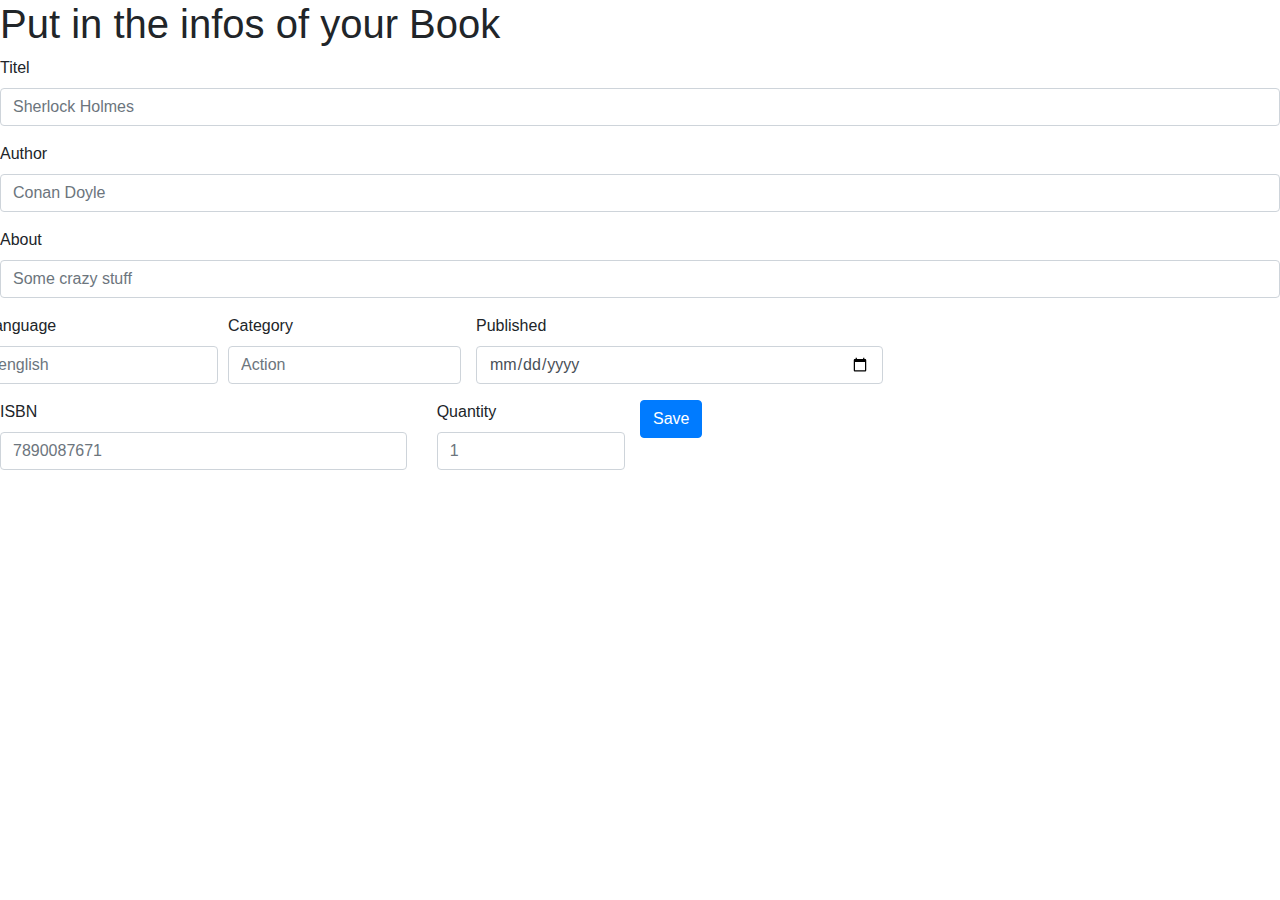
<file: src/main/resources/templates/addbook.html>
<!DOCTYPE html>
<html lang="en">
<head>
    <meta charset="UTF-8">
    <title>Add a new book</title>
    <link rel="stylesheet" href="https://stackpath.bootstrapcdn.com/bootstrap/4.5.2/css/bootstrap.min.css"
          integrity="sha384-JcKb8q3iqJ61gNV9KGb8thSsNjpSL0n8PARn9HuZOnIxN0hoP+VmmDGMN5t9UJ0Z" crossorigin="anonymous">
    <link rel="stylesheet" th:href="@{/addbooks.css}">
</head>
<body>

<div id="outer_border">
    <div id="border_line">
        <h1 id="header_title">Put in the infos of your Book</h1>
        <form class="row g-3" method="post" th:action="@{/addnewbook}">
            <div class="form-group col-md-12">
                <label for="inputTitle4">Titel</label>
                <input field="*{title}" name="title" type="text" class="form-control" id="inputTitle4" placeholder="Sherlock Holmes">
            </div>
            <div class="form-group col-md-12">
                <label for="inputAuthor4">Author</label>
                <input field="*{author}" name="author" type="text" class="form-control" id="inputAuthor4" placeholder="Conan Doyle">
            </div>
            <div class="form-group col-md-12">
                <label for="inputAbout">About</label>
                <input field="*{about}" name="about" type="text" class="form-control" id="inputAbout" placeholder="Some crazy stuff">
            </div>
            <div class="form-row">
                <div class="form-group col-md-6">
                    <label for="inputlanguage">Language</label>
                    <input field="*{language}" name="language" type="text" class="form-control" id="inputlanguage" placeholder="english">
                </div>
                <div class="form-group col-md-6">
                    <label for="inputCategory">Category</label>
                    <input field="*{category}" name="category" type="text" class="form-control" id="inputCategory" placeholder="Action">
                </div>
            </div>
            <div class="form-group col-md-4">
                <label for="inputPublished">Published</label>
                <input field="*{published}" name="published" type="date" class="form-control" id="inputPublished" placeholder="12.11.1999">
            </div>
            <div class="form-group col-md-4">
                <label for="inputIsbn">ISBN</label>
                <input field="*{isbn}" name="isbn" type="number" class="form-control" id="inputIsbn"
                       placeholder="7890087671">
            </div>
            <div class="form-group col-md-2">
                <label for="inputQuantity">Quantity</label>
                <input field="*{quantity}" name="quantity" type="number" class="form-control" id="inputQuantity" placeholder="1">
            </div>
            <div style="text-align: center">
            <button type="submit" name="save" value="Save Book" class="btn btn-primary" id="save">Save</button>
            </div>
        </form>
    </div>
</div>
</body>
</html>
</file>
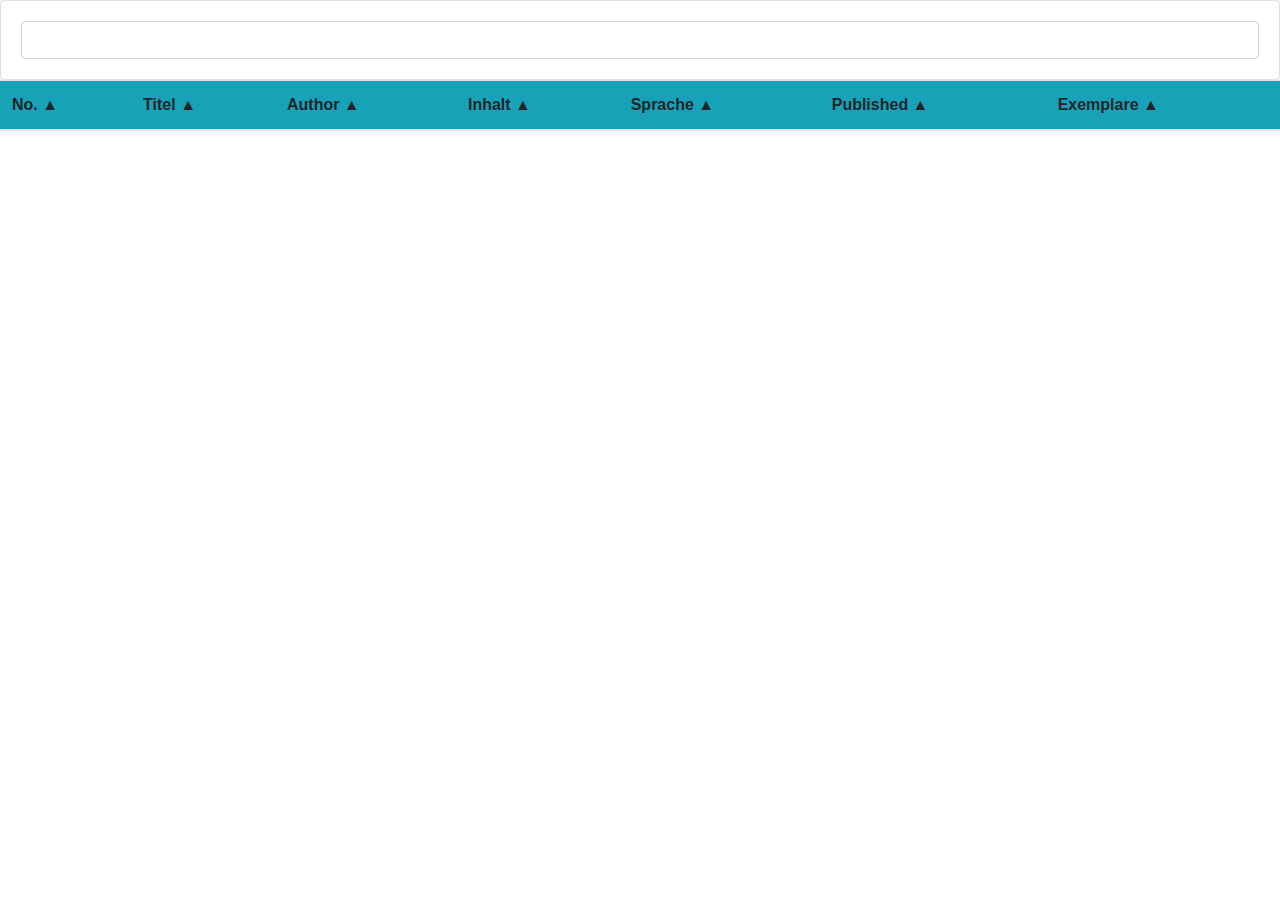
<file: src/main/resources/templates/allbooks.html>
<!DOCTYPE html>
<html lang="en">
<head>
    <meta charset="UTF-8">
    <title>Books</title>
    <link rel="stylesheet" href="https://stackpath.bootstrapcdn.com/bootstrap/4.5.2/css/bootstrap.min.css"
          integrity="sha384-JcKb8q3iqJ61gNV9KGb8thSsNjpSL0n8PARn9HuZOnIxN0hoP+VmmDGMN5t9UJ0Z" crossorigin="anonymous">
    <script src="https://ajax.googleapis.com/ajax/libs/jquery/3.6.0/jquery.min.js"></script>
    <link rel="stylesheet" th:href="@{/addbooks.css}">
</head>
<body>

<div class="row">
    <div class="col">
        <div class="card card-body">
            <input id="search-input" class="form-control" type="text">
        </div>
    </div>
</div>
<table class="table table-striped" id="table">
    <thead>
    <tr class="bg-info">
        <th data-column="id" data-order="desc" data-type="number">No. &#9650</th>
        <th data-column="title" data-order="desc">Titel &#9650</th>
        <th data-column="author" data-order="desc">Author &#9650</th>
        <th data-column="about" data-order="desc">Inhalt &#9650</th>
        <th data-column="language" data-order="desc">Sprache &#9650</th>
        <th data-column="published" data-order="desc">Published &#9650</th>
        <th data-column="quantity" data-order="desc">Exemplare &#9650</th>
        <!-- "Spring Model design"
        <th scope="col">#</th>
        <th scope="col">Titel</th>
        <th scope="col">Author</th>
        <th scope="col">Inhalt</th>
        <th scope="col">Sprache</th>
        <th scope="col">Exemplare</th>-->


    </tr>
    </thead>
    <tbody id="mytable">
    <!--<tbody th:each="book: ${booklist}" >
    <tr>
        <td th:text="${book.id}"></td>
        <td th:text="${book.title}"></td>
        <td th:text="${book.author}"></td>
        <td th:text="${book.about}"></td>
        <td th:text="${book.language}"></td>
        <td th:text="${book.quantity}"></td>
    </tr>-->
    </tbody>
</table>
<script>

    $.getJSON('http://localhost:8080/books', function (data) {
        let myArray = data;
        buildTable(myArray)

        $('th').on('click', function () {
            var column = $(this).data('column')
            var order = $(this).data('order')
            var text = $(this).html()
            text = text.substring(0, text.length - 1)

            if (order == 'desc') {
                $(this).data('order', "asc")
                myArray = myArray.sort((a, b) => a[column] > b[column] ? 1 : -1)
                text += '&#9660'

            } else {
                $(this).data('order', "desc")
                myArray = myArray.sort((a, b) => a[column] < b[column] ? 1 : -1)
                text += '&#9650'

            }

            $(this).html(text)
            buildTable(myArray)
        });

        buildTable(myArray)

        $('#search-input').on('keyup', function () {
            var value = $(this).val()
            var data = searchTable(value, myArray)
            buildTable(data)
        });

        buildTable(myArray)
    });


    function searchTable(value, data) {
        var filtereddata = []

        for (var i = 0; i < data.length; i++) {
            value = value.toLowerCase()
            var title = data[i].title.toLowerCase()
            var author = data[i].author.toLowerCase()
            var about = data[i].about.toLowerCase()
            //var published = data[i].published
            var quantity = data[i].quantity
            var no = data[i].id

            if (title.includes(value) || author.includes(value) || about.includes(value) ||
                quantity == value || no == value) {
                filtereddata.push(data[i])
            }

        }
        return filtereddata;
    }


    function buildTable(data) {
        var table = document.getElementById('mytable')
        table.innerHTML = ''
        for (var i = 0; i < data.length; i++) {

            var row = `<tr>
                        <td>${data[i].id}</td>
                        <td>${data[i].title}</td>
                        <td>${data[i].author}</td>
                        <td>${data[i].about}</td>
                        <td>${data[i].language}</td>
                        <td>${data[i].published}</td>
                        <td>${data[i].quantity}</td>
                    </tr>`
            table.innerHTML += row
        }

    }


    //Dag and Drop Columns to switch them
    document.addEventListener('DOMContentLoaded', function () {
        const table = document.getElementById('table');

        let draggingEle;
        let draggingColumnIndex;
        let placeholder;
        let list;
        let isDraggingStarted = false;

        // The current position of mouse relative to the dragging element
        let x = 0;
        let y = 0;

        // Swap two nodes
        const swap = function (nodeA, nodeB) {
            const parentA = nodeA.parentNode;
            const siblingA = nodeA.nextSibling === nodeB ? nodeA : nodeA.nextSibling;

            // Move `nodeA` to before the `nodeB`
            nodeB.parentNode.insertBefore(nodeA, nodeB);

            // Move `nodeB` to before the sibling of `nodeA`
            parentA.insertBefore(nodeB, siblingA);
        };

        // Check if `nodeA` is on the left of `nodeB`
        const isOnLeft = function (nodeA, nodeB) {
            // Get the bounding rectangle of nodes
            const rectA = nodeA.getBoundingClientRect();
            const rectB = nodeB.getBoundingClientRect();

            return rectA.left + rectA.width / 2 < rectB.left + rectB.width / 2;
        };

        const cloneTable = function () {
            const rect = table.getBoundingClientRect();

            list = document.createElement('div');
            list.classList.add('clone-list');
            list.style.position = 'absolute';
            list.style.left = `${rect.left}px`;
            list.style.top = `${rect.top}px`;
            table.parentNode.insertBefore(list, table);

            // Hide the original table
            table.style.visibility = 'hidden';

            // Get all cells
            const originalCells = [].slice.call(table.querySelectorAll('tbody td'));

            const originalHeaderCells = [].slice.call(table.querySelectorAll('th'));
            const numColumns = originalHeaderCells.length;

            // Loop through the header cells
            originalHeaderCells.forEach(function (headerCell, headerIndex) {
                const width = parseInt(window.getComputedStyle(headerCell).width);

                // Create a new table from given row
                const item = document.createElement('div');
                item.classList.add('draggable');

                const newTable = document.createElement('table');
                newTable.setAttribute('class', 'clone-table');
                newTable.style.width = `${width}px`;

                // Header
                const th = headerCell.cloneNode(true);
                let newRow = document.createElement('tr');
                newRow.appendChild(th);
                newTable.appendChild(newRow);

                const cells = originalCells.filter(function (c, idx) {
                    return (idx - headerIndex) % numColumns === 0;
                });
                cells.forEach(function (cell) {
                    const newCell = cell.cloneNode(true);
                    newCell.style.width = `${width}px`;
                    newRow = document.createElement('tr');
                    newRow.appendChild(newCell);
                    newTable.appendChild(newRow);
                });

                item.appendChild(newTable);
                list.appendChild(item);
            });
        };

        const mouseDownHandler = function (e) {
            draggingColumnIndex = [].slice.call(table.querySelectorAll('th')).indexOf(e.target);

            // Determine the mouse position
            x = e.clientX - e.target.offsetLeft;
            y = e.clientY - e.target.offsetTop;

            // Attach the listeners to `document`
            document.addEventListener('mousemove', mouseMoveHandler);
            document.addEventListener('mouseup', mouseUpHandler);
        };

        const mouseMoveHandler = function (e) {
            if (!isDraggingStarted) {
                isDraggingStarted = true;

                cloneTable();

                draggingEle = [].slice.call(list.children)[draggingColumnIndex];
                draggingEle.classList.add('dragging');

                // Let the placeholder take the height of dragging element
                // So the next element won't move to the left or right
                // to fill the dragging element space
                placeholder = document.createElement('div');
                placeholder.classList.add('placeholder');
                draggingEle.parentNode.insertBefore(placeholder, draggingEle.nextSibling);
                placeholder.style.width = `${draggingEle.offsetWidth}px`;
            }

            // Set position for dragging element
            draggingEle.style.position = 'absolute';
            draggingEle.style.top = `${draggingEle.offsetTop + e.clientY - y}px`;
            draggingEle.style.left = `${draggingEle.offsetLeft + e.clientX - x}px`;

            // Reassign the position of mouse
            x = e.clientX;
            y = e.clientY;

            // The current order
            // prevEle
            // draggingEle
            // placeholder
            // nextEle
            const prevEle = draggingEle.previousElementSibling;
            const nextEle = placeholder.nextElementSibling;

            // // The dragging element is above the previous element
            // // User moves the dragging element to the left
            if (prevEle && isOnLeft(draggingEle, prevEle)) {
                // The current order    -> The new order
                // prevEle              -> placeholder
                // draggingEle          -> draggingEle
                // placeholder          -> prevEle
                swap(placeholder, draggingEle);
                swap(placeholder, prevEle);
                return;
            }

            // The dragging element is below the next element
            // User moves the dragging element to the bottom
            if (nextEle && isOnLeft(nextEle, draggingEle)) {
                // The current order    -> The new order
                // draggingEle          -> nextEle
                // placeholder          -> placeholder
                // nextEle              -> draggingEle
                swap(nextEle, placeholder);
                swap(nextEle, draggingEle);
            }
        };

        const mouseUpHandler = function () {
            // // Remove the placeholder
            placeholder && placeholder.parentNode.removeChild(placeholder);

            draggingEle.classList.remove('dragging');
            draggingEle.style.removeProperty('top');
            draggingEle.style.removeProperty('left');
            draggingEle.style.removeProperty('position');

            // Get the end index
            const endColumnIndex = [].slice.call(list.children).indexOf(draggingEle);

            isDraggingStarted = false;

            // Remove the `list` element
            list.parentNode.removeChild(list);

            // Move the dragged column to `endColumnIndex`
            table.querySelectorAll('tr').forEach(function (row) {
                const cells = [].slice.call(row.querySelectorAll('th, td'));
                draggingColumnIndex > endColumnIndex
                    ? cells[endColumnIndex].parentNode.insertBefore(
                        cells[draggingColumnIndex],
                        cells[endColumnIndex]
                    )
                    : cells[endColumnIndex].parentNode.insertBefore(
                        cells[draggingColumnIndex],
                        cells[endColumnIndex].nextSibling
                    );
            });

            // Bring back the table
            table.style.removeProperty('visibility');

            // Remove the handlers of `mousemove` and `mouseup`
            document.removeEventListener('mousemove', mouseMoveHandler);
            document.removeEventListener('mouseup', mouseUpHandler);
        };

        table.querySelectorAll('th').forEach(function (headerCell) {
            headerCell.classList.add('draggable');
            headerCell.addEventListener('mousedown', mouseDownHandler);
        });
    });


</script>
</body>
</html>
</file>
